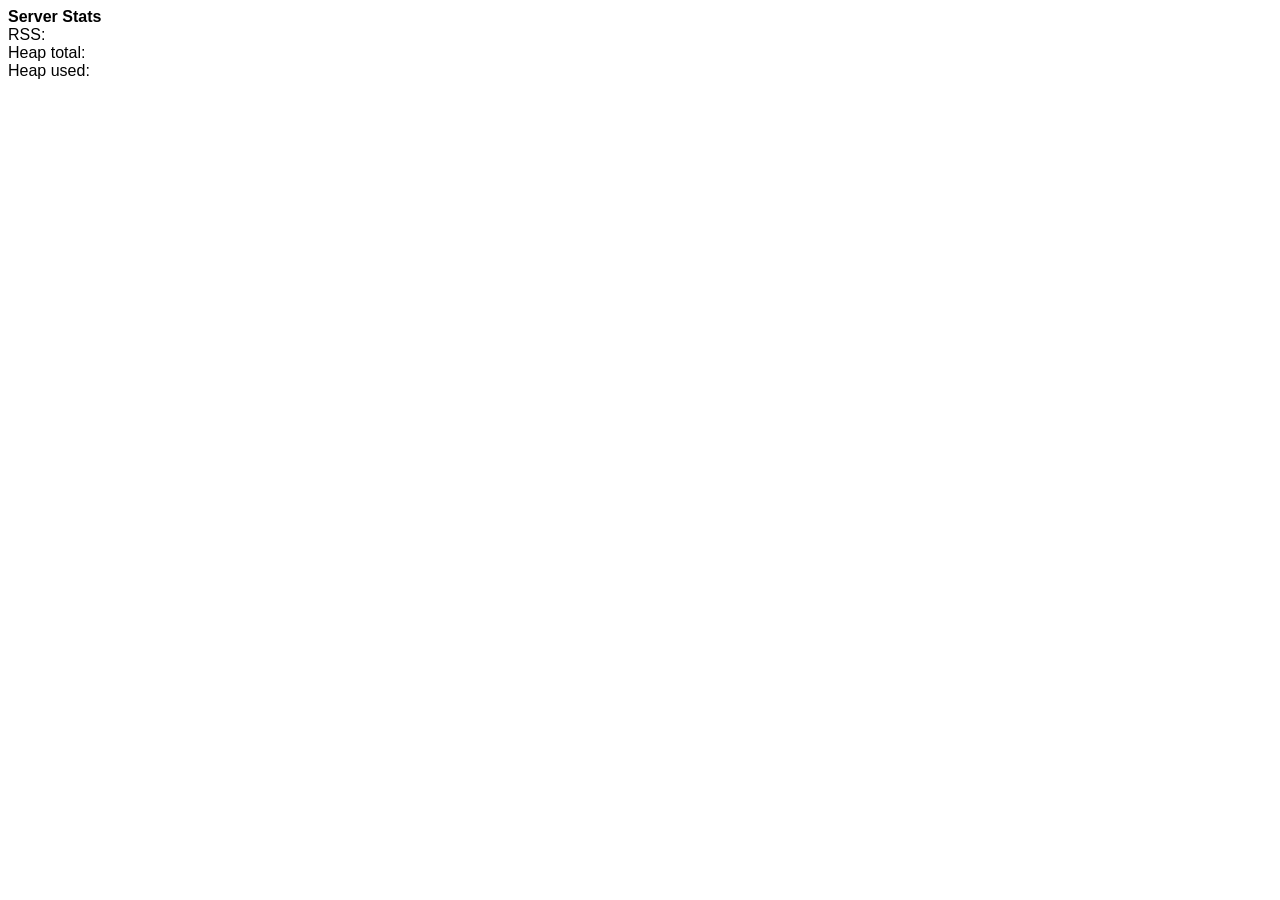
<file: w/node_modules/socket.io/node_modules/socket.io-client/node_modules/ws/examples/serverstats-express_3/public/index.html>
<!DOCTYPE html>
<html>
  <head>
    <style>
      body {
        font-family: Tahoma, Geneva, sans-serif;
      }

      div {
        display: inline;
      }
    </style>
    <script>
      function updateStats(memuse) {
        document.getElementById('rss').innerHTML = memuse.rss;
        document.getElementById('heapTotal').innerHTML = memuse.heapTotal;
        document.getElementById('heapUsed').innerHTML = memuse.heapUsed;
      }

      var host = window.document.location.host.replace(/:.*/, '');
      var ws = new WebSocket('ws://' + host + ':8080');
      ws.onmessage = function (event) {
        updateStats(JSON.parse(event.data));
      };
    </script>
  </head>
  <body>
    <strong>Server Stats</strong><br>
    RSS: <div id='rss'></div><br>
    Heap total: <div id='heapTotal'></div><br>
    Heap used: <div id='heapUsed'></div><br>
  </body>
</html>
</file>
